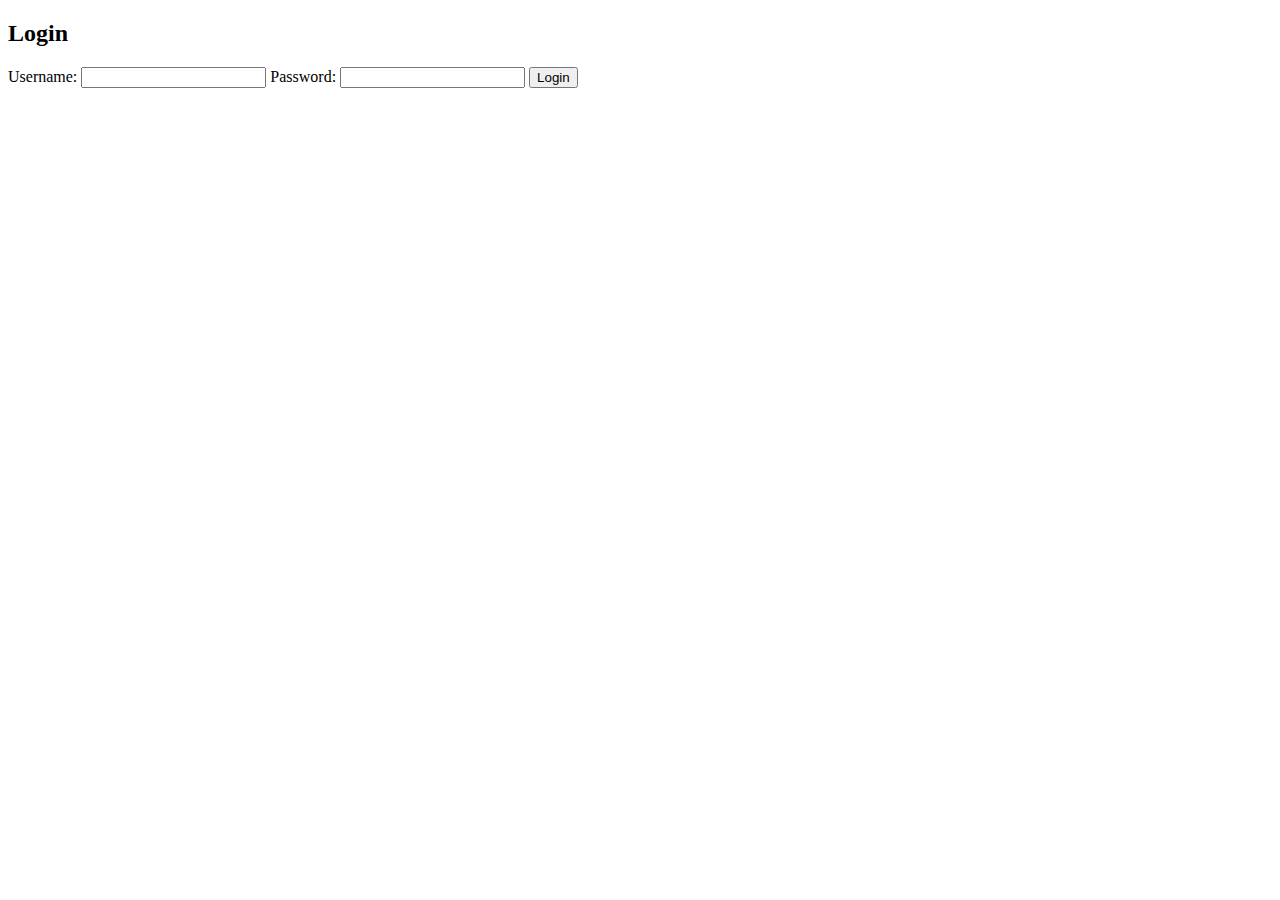
<file: templates/auth.html>
<!doctype html>
<html lang="ru">
<head>
    <meta charset="UTF-8">
    <meta name="viewport"
          content="width=device-width, user-scalable=no, initial-scale=1.0, maximum-scale=1.0, minimum-scale=1.0">
    <meta http-equiv="X-UA-Compatible" content="ie=edge">
    <title>Auth</title>
</head>
<body>
    <section class="login">
        <h2>Login</h2>
        <form id="login-form">
            <label for="username">Username:</label>
            <input type="text" id="username" name="username" required>
            <label for="password">Password:</label>
            <input type="password" id="password" name="password" required>
            <button type="submit" class="button">Login</button>
        </form>
    </section>
    <script src="/static/auth.js"></script>
</body>
</html>
</file>
